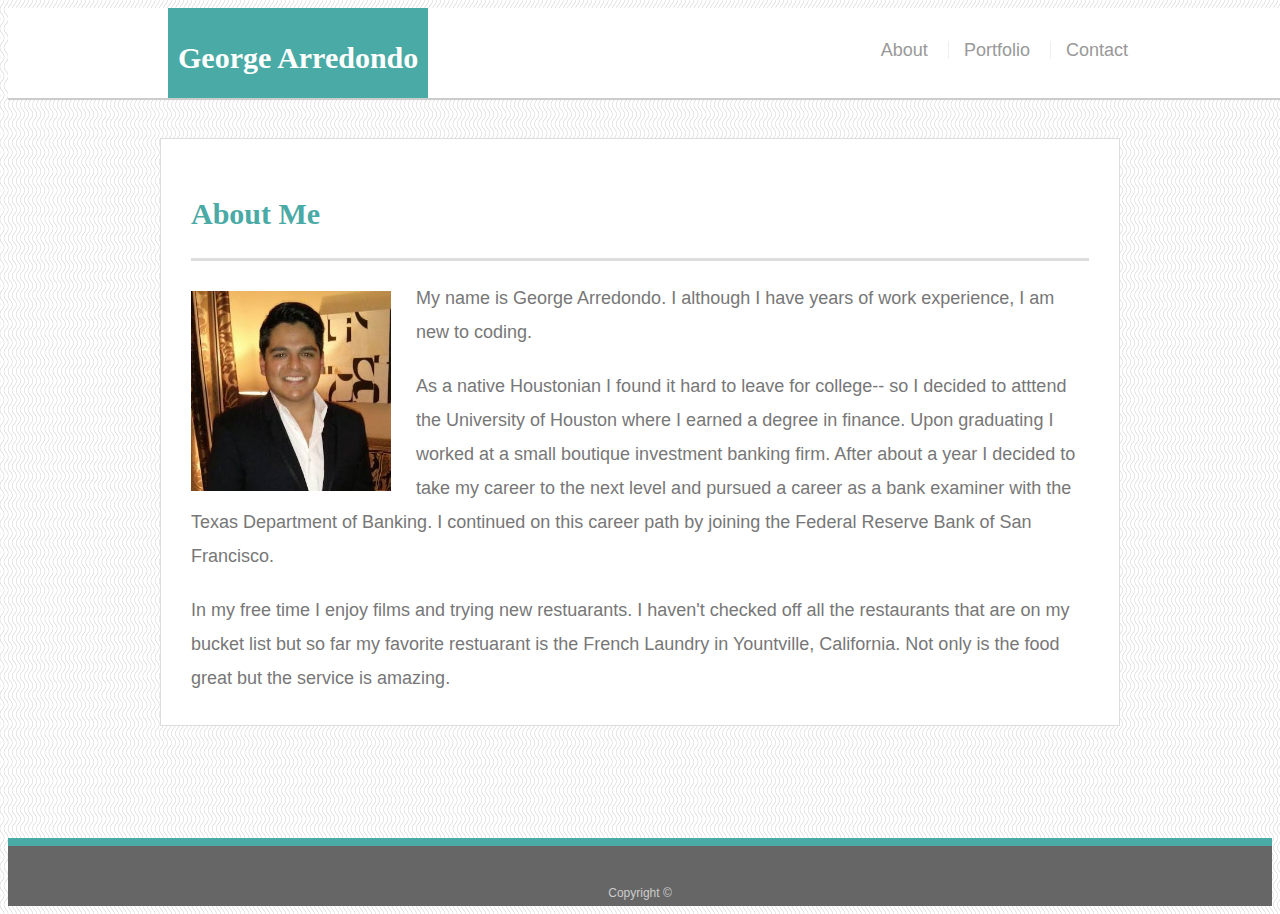
<file: index.html>
<!doctype html>
<html lang="en-us">

<head>
  <meta charset="UTF-8">
  <meta name="viewport" content="width=device-width, initial-scale=1.0">
  <title>About | George Arredondo</title>
  <link rel="stylesheet" type="text/css" href="assets/css/style.css">
</head>

<body>

  <header id="masthead">
    <div class="container">
      <a href="index.html" id="logo">George Arredondo</a>
      <nav class="navbar">
        <a href="index.html">About</a>
        <a href="portfolio.html">Portfolio</a>
        <a href="contact.html">Contact</a>
      </nav>
    </div>
  </header>

  <div id="main-container" class="container">
    <section class="main-section">
      <h1>About Me</h1>

      <img src="assets/images/Profile Pic.jpg" class="auth-image" alt="George Arredondo">

      <p>My name is George Arredondo. I although I have years of work experience, I am new to coding.</p>
      <p>As a native Houstonian I found it hard to leave for college-- so I decided to atttend the University of Houston where I earned a degree in finance. Upon graduating I worked at a small boutique investment banking firm. After about a year I decided to take my career to the next level and pursued a career as a bank examiner with the Texas Department of Banking. I continued on this career path by joining the Federal Reserve Bank of San Francisco.</p>
      <p>In my free time I enjoy films and trying new restuarants. I haven't checked off all the restaurants that are on my bucket list but so far my favorite restuarant is the French Laundry in Yountville, California. Not only is the food great but the service is amazing.</p>

    </section>

  </div>

  <footer>
    <div class="container">
      Copyright &copy; 
    </div>
  </footer>
</body>

</html>
</file>
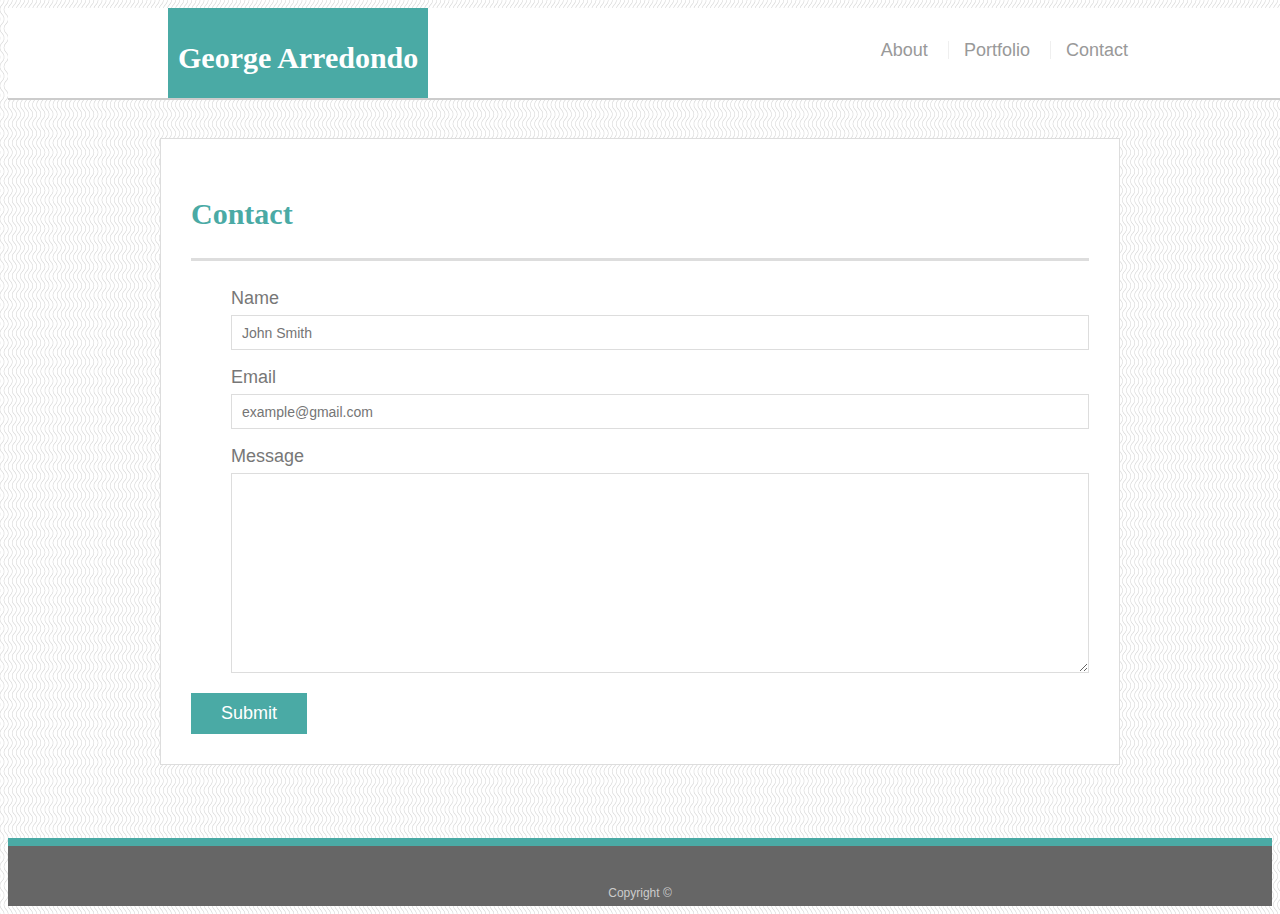
<file: contact.html>
<!doctype html>
<html lang="en-us">

<head>
  <meta charset="UTF-8">
  <meta name="viewport" content="width=device-width, initial-scale=1.0">
  <title>Contact | George Arredondo</title>
  <link rel="stylesheet" type="text/css" href="assets/css/style.css">
</head>

<body>

  <header id="masthead">
    <div class="container">
      <a href="index.html" id="logo">George Arredondo</a>
      <nav class="navbar">
        <a href="index.html">About</a>
        <a href="portfolio.html">Portfolio</a>
        <a href="contact.html">Contact</a>
      </nav>
    </div>
  </header>

  <div id="main-container" class="container">
    <section class="main-section">
      <h1>Contact</h1>
        <div class="contact-info">
            <form id="contact-form">
                <ul>
                <li>
                    <label for="name">Name</label>
                    <input type="text" id="name" name="name" placeholder="John Smith" required="required">
                </li>
                <li>
                    <label for="email">Email</label>
                    <input type="email" id="email" name="email" placeholder="example@gmail.com" required="required">
                </li>
                <li>
                    <label for="message">Message</label>
                    <textarea id="message" name="message" required="required"></textarea>
                </li>
                </ul>
                <input type="submit">
            </form>
        </div>
    </section>

  </div>

  <footer>
    <div class="container">
      Copyright &copy; 
    </div>
  </footer>
</body>

</html>
</file>
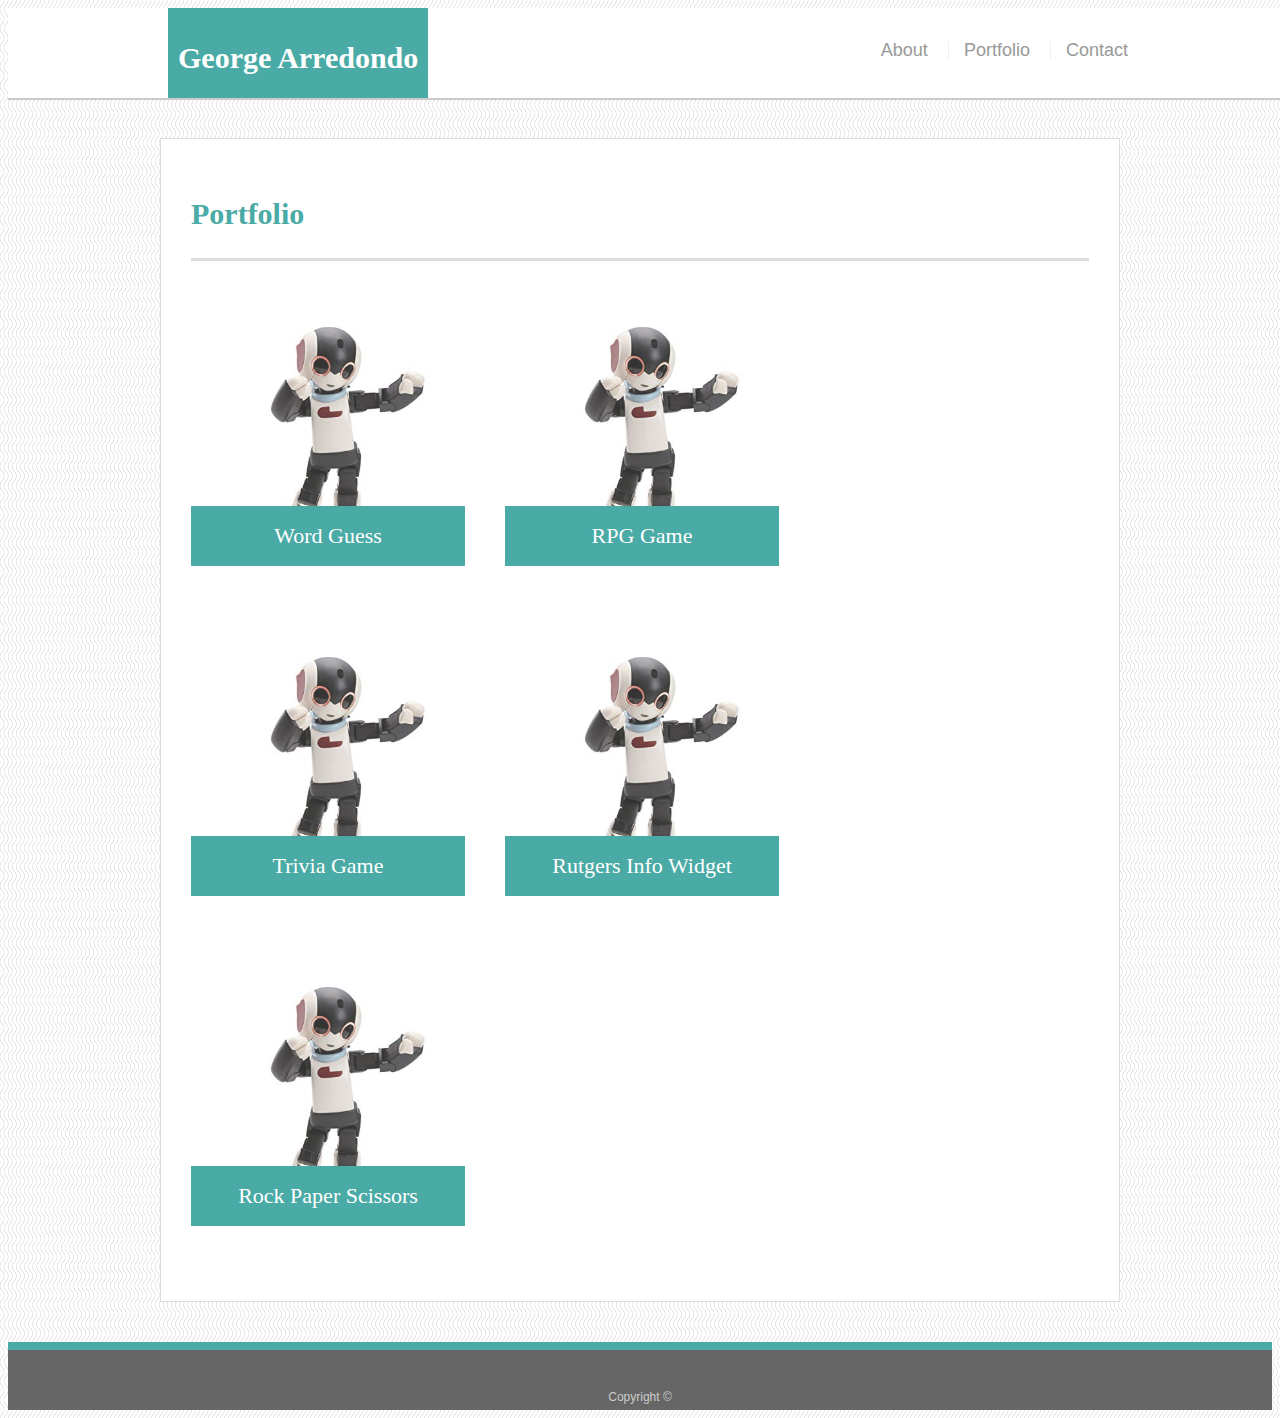
<file: portfolio.html>
<!doctype html>
<html lang="en-us">

<head>
  <meta charset="UTF-8">
  <meta name="viewport" content="width=device-width, initial-scale=1.0">
  <title>Portfolio | George Arredondo</title>
  <link rel="stylesheet" type="text/css" href="assets/css/style.css">
</head>

<body>

  <header id="masthead">
    <div class="container">
      <a href="index.html" id="logo">George Arredondo</a>
      <nav class="navbar">
        <a href="index.html">About</a>
        <a href="portfolio.html">Portfolio</a>
        <a href="contact.html">Contact</a>
      </nav>
    </div>
  </header>

  <div id="main-container" class="container">
    <section class="main-section">
      <h1>Portfolio</h1>

      <div class="work">
        <img src="assets/images/robi.jpg" alt="Word Guess">

        <h3>Word Guess</h3>
      </div>
      <div class="work">
        <img src="assets/images/robi.jpg" alt="RPG Game">

        <h3>RPG Game</h3>
      </div>
      <div class="work">
        <img src="assets/images/robi.jpg" alt="Trivia Game">

        <h3>Trivia Game</h3>
      </div>
      <div class="work">
        <img src="assets/images/robi.jpg" alt="Rutgers Info Widget">

        <h3>Rutgers Info Widget</h3>
      </div>
      <div class="work">
        <img src="assets/images/robi.jpg" alt="Rock Paper Scissors">

        <h3>Rock Paper Scissors</h3>
      </div>

    </section>

  </div>

  <footer>
    <div class="container">
      Copyright &copy;
    </div>
  </footer>
</body>

</html>
</file>
<file: assets/css/style.css>
body {
    font-family: Arial, "Helvetica Neue", Helvetica, sans-serif;
    font-size: 18px;
    line-height: 34px;
    color: #777777;
    background: url("../images/vertical-waves.png");
  }
  
  * {
    box-sizing: border-box;
  }
  
  /* general */
  
  .container {
    width: 100%;
    max-width: 960px;
    margin: 0 auto;
    clear: both;
  }
  
  h1,
  h2,
  h3,
  p {
    margin-bottom: 20px;
  }
  
  p:last-child {
    margin-bottom: 0;
  }
  
  h1,
  h2,
  h3 {
    font-family: Georgia, Times, "Times New Roman", serif;
    font-weight: 700;
    color: #4aaaa5;
  }
  
  h1 {
    padding-bottom: 20px;
    font-size: 30px;
    line-height: 49px;
    border-bottom: 3px solid #dddddd;
  }
  
  h2,
  h3 {
    font-size: 22px;
  }
  
  /* header */
  
  #masthead {
    position: fixed;
    z-index: 99;
    width: 100%;
    margin: 0 0 30px;
    overflow: auto;
    color: #ffffff;
    background: #ffffff;
    border-bottom: 2px solid #cccccc;
  }
  
  #logo {
    float: left;
    padding: 5px 10px 5px 10px;
    height: 90px;
    font-family: Georgia, Times, "Times New Roman", serif;
    font-size: 30px;
    font-weight: 700;
    line-height: 90px;
    color: #ffffff;
    text-align: center;
    text-decoration: none;
    background: #4aaaa5;
  }
  
  nav {
    float: right;
    margin-top: 25px;
  }
  
  nav a {
    display: inline-block;
    padding-left: 15px;
    margin-left: 15px;
    line-height: 18px;
    color: #999;
    text-decoration: none;
    border-left: 1px solid #efefef;
  }
  
  nav a:first-child {
    border-left: 0 none;
  }
  
  /* footer */
  
  footer {
    padding: 30px 0;
    clear: both;
    font-size: 12px;
    color: #ffffff;
    color: #cccccc;
    text-align: center;
    background: #666666;
    border-top: 8px solid #4aaaa5;
    height: 50px;
  }
  
  h3, h2 {
    padding-bottom: 20px;
    margin-bottom: 15px;
    line-height: 22px;
    border-bottom: 2px solid #eeeeee;
  }
  
  /* main */
  
  #main-container {
    padding-top: 130px;
    min-height: calc(100vh - 70px);
  }
  
  .main-section {
    float: left;
    width: 100%;
    max-width: 960px;
    padding: 30px;
    margin: 0 0 40px;
    background: #ffffff;
    border: 1px solid #dddddd;
  }
  
  /* portfolio page */
  
  .work {
    position: relative;
    float: left;
    width: 274px;
    margin: 20px 0 25px;
    overflow: auto;
  }
  
  .work:nth-child(even) {
    margin-right: 40px;
  }
  
  .work img {
    width: 100%;
    border: 0 none;
    opacity: 0.8;
  }
  
  .work h3 {
    position: absolute;
    bottom: 20px;
    width: 100%;
    padding: 15px;
    margin-bottom: 0;
    font-weight: 300;
    line-height: 30px;
    color: #ffffff;
    text-align: center;
    background: #4aaaa5;
    border-bottom: 0;
  }
  
  .auth-image {
    float: left;
    width: 200px;
    height: auto;
    margin-top: 10px;
    margin-right: 25px;
  }
  
  /* contact page */
  
  #contact-form ul {
    margin-bottom: 20px;
    list-style-type: none;
  }
  
  #contact-form li {
    margin-bottom: 10px;
  }
  
  label,
  input[type=text],
  input[type=email],
  textarea {
    display: block;
    width: 100%;
  }
  
  input[type=text],
  input[type=email],
  textarea {
    height: 35px;
    padding: 0 10px;
    font-size: 14px;
    border: 1px solid #dddddd;
  }
  
  textarea {
    height: 200px;
  }
  
  input[type=submit] {
    padding: 10px 30px;
    font-size: 18px;
    color: #ffffff;
    cursor: pointer;
    background: #4aaaa5;
    border: 0 none;
  }
  
  /* Media Query */
  @media screen and (max-width: 768px) {
      #logo {
          width: 100%;
      }

      .main-section {
          margin-top: 20px;
          padding-top: 10px;
      }


      .work,
      .navbar,
      .auth-image {
          width: 100%;
      }

      .navbar {
          margin: auto;
          text-align: center;
      }

      .auth-image {
          margin-bottom: 10px;
      }

      input[type=text],
      input[type=email],
      textarea {
            
            padding: 0;
            
        }
      

  }
</file>
